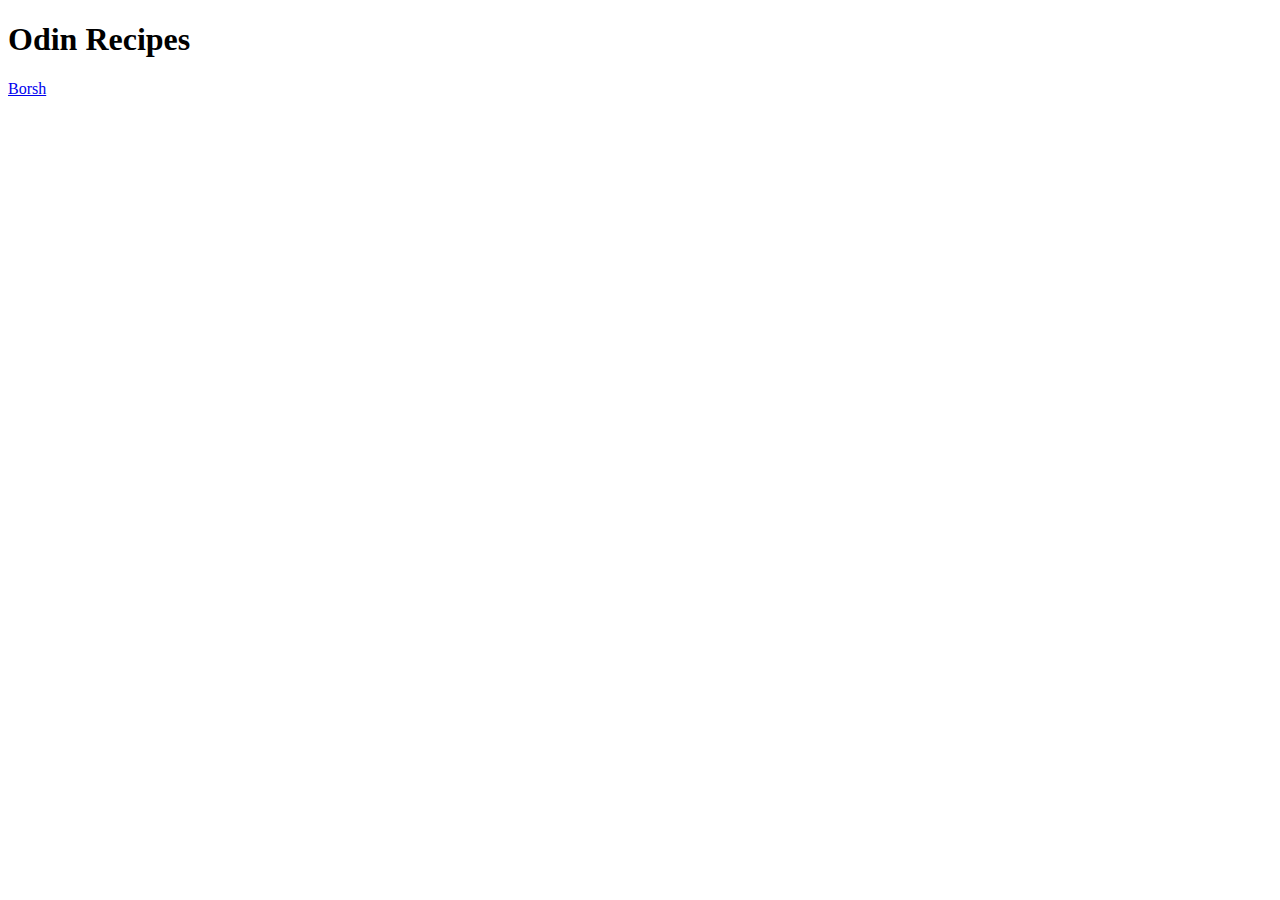
<file: index.html>
<!DOCTYPE html>
<html lang="en">
<head>
    <meta charset="UTF-8">
    <meta http-equiv="X-UA-Compatible" content="IE=edge">
    <meta name="viewport" content="width=device-width, initial-scale=1.0">
    <title>Odin Recipes</title>
</head>
<body>
    <h1>Odin Recipes</h1>
    <a href="recipes/borsh.html">Borsh</a>
    

</body>
</html>
</file>
